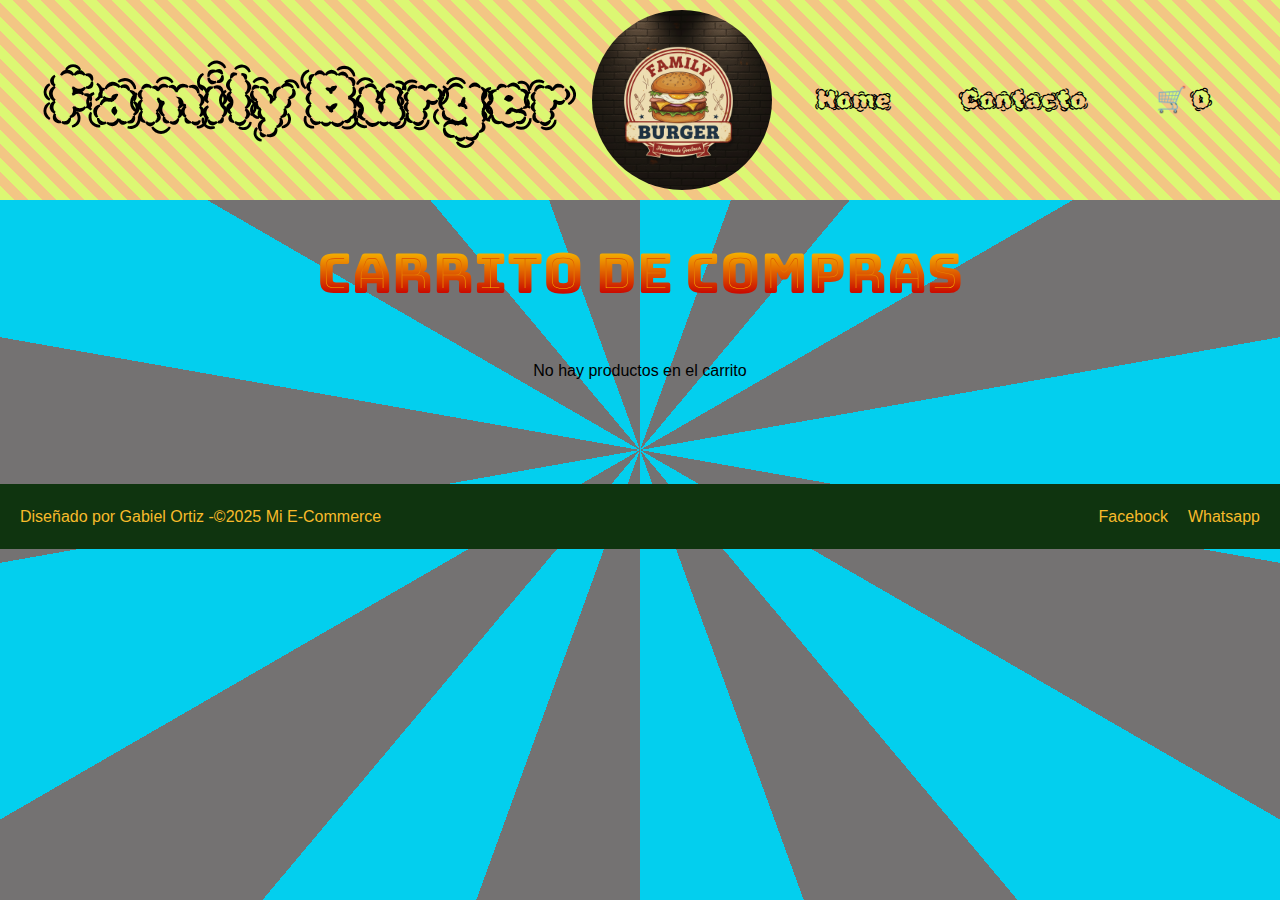
<file: Pages/carrito.html>
<!DOCTYPE html>
<html lang="en">
<head>
    <meta charset="UTF-8">
    <meta name="viewport" content="width=device-width, initial-scale=1.0">

    <link rel="stylesheet" href="../CSS/styleIndex1.css">

    <link rel="preconnect" href="https://fonts.googleapis.com">
    <link rel="preconnect" href="https://fonts.gstatic.com" crossorigin>
    <link href="https://fonts.googleapis.com/css2?family=Bungee+Spice&family=Grenze+Gotisch:wght@100..900&family=Honk&family=Rubik+Puddles&display=swap" rel="stylesheet">


    <title>Carrito</title>

</head>
<body>
    <header class="header">
        <p class="header__logo">
            <a href="../index.html">Family Burger</a>
        </p>
        <img src="../Img/Gemini_Generated_Image_hsbu98hsbu98hsbu.png" alt="Family Burger">
        <nav class="header__nav">
            <ul>
                <li>
                    <a href="../index.html">Home</a>
                </li>
                <li>
                    <a href="../Pages/formulario.html">Contacto</a>
                </li>
                <li>
                    <a href="./Pages/carrito.html" class="carrito-icono">
                       
                       🛒 <span id="contador-carrito" class="contador-carrito">0</span>
                    </a>
                </li>
            </ul>
        </nav>
    </header>

    <main>
        <h1 class="titulo-carrito">Carrito de compras</h1>
        <section id="contenedor-carrito" class="contenedor-carrito">
            <!--Productos del carrito-->
        </section>
        <div class="acciones-carrito" id="acciones-carrito">
            <!--Botones de eliminar y finalizar compra se agregan desde JS-->
        </div>
        <!-- <section id="resumen-carrito">
            Aca ira el resumen del carrito
        </section> -->
    </main>
    <footer class="footer">
        <p>Diseñado por Gabiel Ortiz -&copy;2025 Mi E-Commerce</p>
        <nav>
            <ul>
                <li>Facebock</li>
                <li>Whatsapp</li>
            </ul>
        </nav>
    </footer>
    <!--Enlazo el js antes del cierre del body-->
    <script type="module" src="../js/carrito.js"></script>
</body>
</html>
</file>
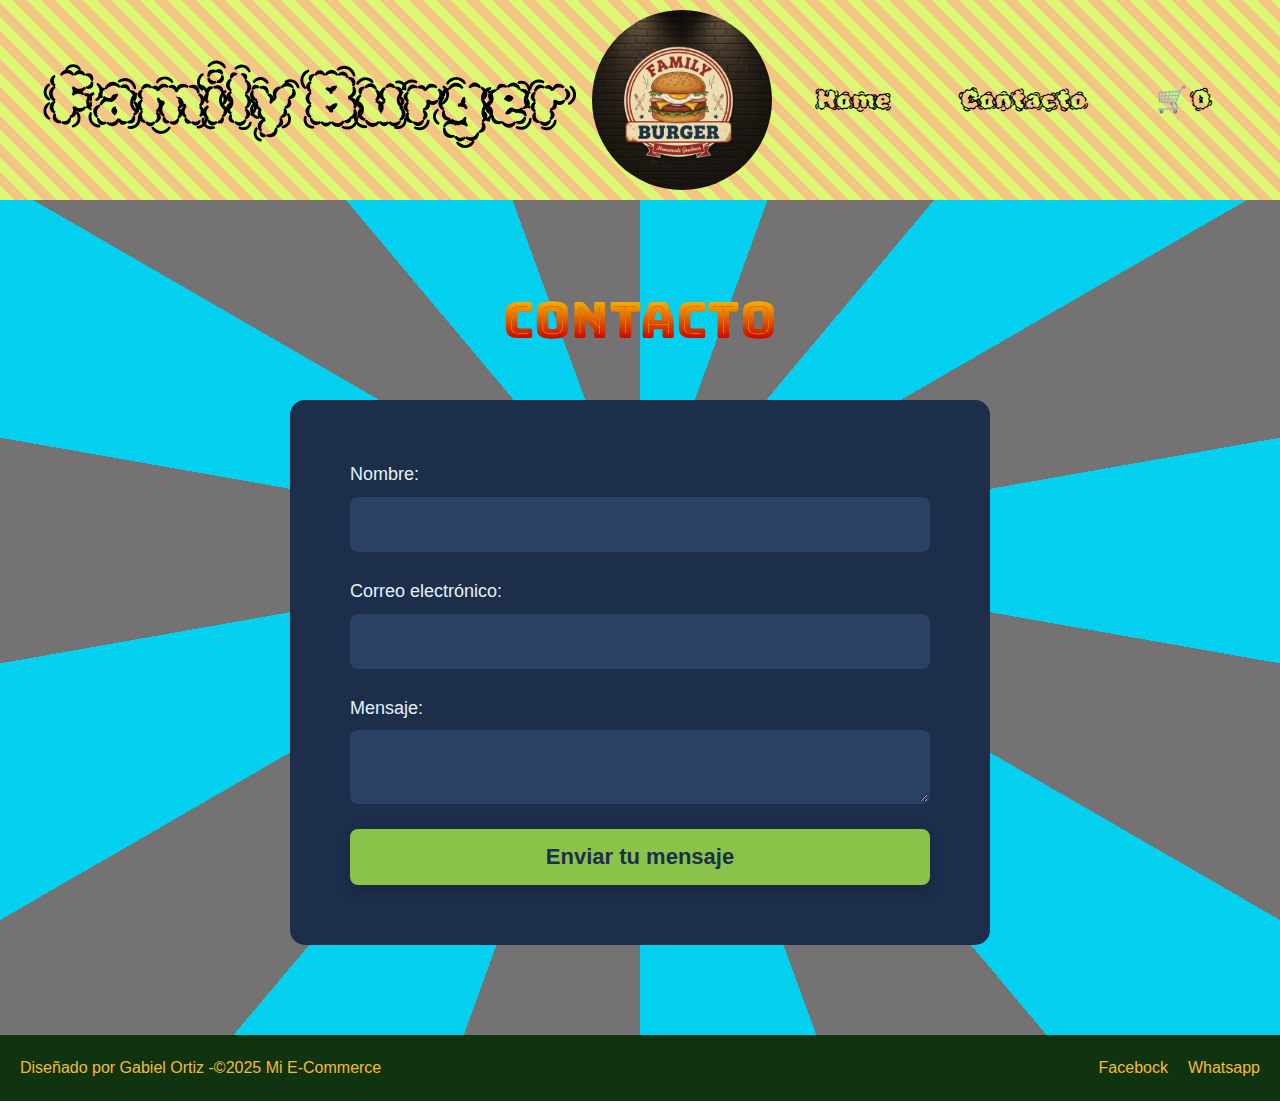
<file: Pages/formulario.html>
<!DOCTYPE html>
<html lang="en">
<head>
	<meta charset="UTF-8">
	<meta name="viewport" content="width=device-width, initial-scale=1.0">

	<link rel="stylesheet" href="../CSS/styleIndex1.css">

	<link rel="preconnect" href="https://fonts.googleapis.com">
    <link rel="preconnect" href="https://fonts.gstatic.com" crossorigin>
    <link href="https://fonts.googleapis.com/css2?family=Bungee+Spice&family=Grenze+Gotisch:wght@100..900&family=Honk&family=Rubik+Puddles&display=swap" rel="stylesheet">


	<title>Formulario de Contacto</title>
</head>

<body>
	<header class="header">
        <p class="header__logo">
            <a href="../index.html">Family Burger</a>
        </p>
        <img src="../Img/Gemini_Generated_Image_hsbu98hsbu98hsbu.png" alt="Family Burger">
        <nav class="header__nav">
            <ul>
                <li>
                    <a href="../index.html">Home</a>
                </li>
                <li>
                    <a href="../Pages/formulario.html">Contacto</a>
                </li>
                <li>
                    <a href="./Pages/carrito.html" class="carrito-icono">
                       
                       🛒 <span id="contador-carrito" class="contador-carrito">0</span>
                    </a>
                </li>
            </ul>
        </nav>
    </header>

	<main>
    <section class="seccion-contacto">
        <h1 class="titulo-contacto">Contacto</h1>
        <form class="form">

		<div class="campo-form">
		<label for="name">Nombre:</label>
		<input type="text" id="name" name="user-name" />
	</div>
	<div class="campo-form">
		<label for="mail">Correo electrónico:</label>
		<input type="email" id="mail" name="user_email" />
	</div>
	<div class="campo-form">
		<label for="mensaje">Mensaje:</label>
		<textarea id="mensaje" name="message"></textarea>
	</div>


		<button type="submit"> Enviar tu mensaje</button>
	</form>
	</section>
	</main>
	<footer class="footer">
        <p>Diseñado por Gabiel Ortiz -&copy;2025 Mi E-Commerce</p>
        <nav>
            <ul>
                <li>Facebock</li>
                <li>Whatsapp</li>
            </ul>
        </nav>
    </footer>
</body>
</html>
</file>
<file: CSS/styleIndex1.css>
* {
    box-sizing: border-box; 
    margin: 0;
    padding: 0;
}

html {
    font-size:62.5%
}

body {
    font-family: 'Open Sans', sans-serif;
    font-size: 1.6rem;
    line-height: 1.6;
    background: repeating-conic-gradient(
        from 0deg,
        rgb(3, 207, 238) 0 20deg,
        rgb(116, 114, 114) 20deg 40deg);
    display: flex;
    flex-direction:column;
    min-height: 100vh;
}

a {
    text-decoration: none;
    color: inherit;
}

.holder {
    /* Contenedor principal para centrar el contenido */
    max-width: 1200px;
    margin: 0 auto;
    padding: 20px;
}

/*
====================================
        HEADER Y NAVEGACIÓN
====================================
*/
.header {
    background: repeating-linear-gradient(
    45deg,
    #dcf773 0 10px,
    rgb(243, 198, 132) 10px 20px );
    padding: 10px 20px;
    display: flex;
    justify-content: space-between;
    align-items: center;
    flex-wrap: wrap; /* Permite que los elementos bajen en móviles */
    gap: 10px;
}

.header__logo a {
  font-family: "Rubik Puddles", system-ui;
  font-weight: 900;
  font-style: normal;
  padding: 1rem;
  margin-left: 2rem;
  font-size: 7rem;
  font-weight: bold;
}

.header__logo a:hover {
  background-image: linear-gradient(to right,black, orange, green, red, blue, violet);
 -webkit-background-clip: text;
  background-clip: text;
  color: transparent;  
}

.header img {
    width: 180px;
    height: 180px;
    border-radius: 100%;
    object-fit: cover;
}
.header__nav {
  padding: 2rem;
  margin-right: 2rem;
}

.header__nav ul {
    list-style: none;
    display: flex;
    gap: 5rem;
    justify-content: center;
}

.header__nav a {
    font-family: "Rubik Puddles", system-ui;
    font-size: 2.5rem; 
    font-weight: 950;
    line-height: 1.2; 
    font-style: normal;

    padding: 5px 10px;
    border-radius: 4px;
    transition: background-color 0.3s;
}

.header__nav a:hover {
    background-image: linear-gradient(to right, black, orange, green, red, blue, violet);
    -webkit-background-clip: text;
    background-clip: text;
    color: transparent; 
}

/*
====================================
        CARRITO
====================================
*/
.titulo-carrito {
    font-size: 5.5rem;
    text-align: center;
    margin: 30px 0 20px 0;
    font-family: "Bungee Spice", sans-serif;
    font-weight: 400;
    font-style: normal;
}
.acciones-carrito {
    width: 100%;
    margin: 3rem auto;
    padding: 1rem;
    text-align: center;
}
                                
.contenedor-carrito {
    display: flex;
    flex-wrap: wrap;
    gap: 20px;
    justify-content: center;
    padding: 20px 0;
}

/* Estilo para los botones (Vaciar Carrito, Eliminar, etc.) */
.btn {
    background-color: #D32F2F;
    color: #FFC107; 
    
    border: none;
    padding: 1.2rem 2rem;
    font-size: 1.8rem;
    font-weight: 900;
    border-radius: 0.8rem;
    cursor: pointer;
    /* Agregamos una sombra para darle profundidad (como un botón que se puede presionar) */
    box-shadow: 0 4px 8px rgba(0, 0, 0, 0.2); 
    /* Transición para el efecto hover */
    transition: background-color 0.2s ease, transform 0.1s;
}

/* Efecto al pasar el mouse*/
.btn:hover {
    background-color: #660707;
    box-shadow: 0 6px 12px rgba(0, 0, 0, 0.3);
}

.btn-vaciar-carrito {
    background-color: #FF9800;
    color: #480d02;
}

.btn-vaciar-carrito:hover {
    background-color: #be0202; 
}

/*
====================================
            MAIN
====================================
*/
.holder > img {
    width: 100%;
    max-height: 300px;
    object-fit: cover;
    margin-bottom: 20px;
    border-radius: 8px;
    box-shadow: 0 4px 6px rgba(0, 0, 0, 0.1);
}

.titulo-home {
    
  font-family: "Honk", system-ui;
  font-optical-sizing: auto;
  font-weight: 400;
  font-style: normal;
  font-variation-settings:
    "MORF" 15,
    "SHLN" 50;
  text-align: center;
  margin-bottom: 30px 0 20px 0;
  font-size: 6.5rem;
}

.parrafo-home {
    text-align: center;
    margin-bottom: 40px;
    font-size: 3.5rem;
    font-family: "Grenze Gotisch", serif;
    font-optical-sizing: auto;
    font-weight: weight;
    font-style: normal;
}

/*
====================================
        PRODUCTOS Y MENÚ
====================================
*/
.titulo-menu {
    font-size: 5.5rem;
    text-align: center;
    margin: 30px 0 20px 0;
    font-family: "Bungee Spice", sans-serif;
    font-weight: 400;
    font-style: normal;
}

.contenedor-tarjetas {
    /* Contenedor Flex para las tarjetas */
    display: flex;
    flex-wrap: wrap;
    gap: 20px;
    justify-content: center;
    padding: 20px 0;
}

.tarjeta-producto {
    /* Estilo base de la tarjeta */
    background-color: white;
    border: 1px solid #ddd;
    border-radius: 8px;
    box-shadow: 0 2px 4px rgba(0, 0, 0, 0.1);
    padding: 15px;
    width: 100%;
    max-width: 300px; /* Ancho máximo para el diseño de escritorio */
    text-align: center;
    transition: transform 0.3s, box-shadow 0.3s;
}

.tarjeta-producto:hover {
    transform: translateY(-5px);
    box-shadow: 0 6px 12px rgba(0, 0, 0, 0.15);
}

.tarjeta-producto img {
    /* Imagen del producto */
    width: 100%;
    height: 200px;
    object-fit: cover;
    border-radius: 4px;
    margin-bottom: 10px;
}

.tarjeta-producto h3 {
    font-size: 1.4rem;
    color: #333;
    margin-bottom: 5px;
}

.tarjeta-producto p {
    font-size: 1.2rem;
    color: #d32f2f;
    font-weight: 700;
    margin-bottom: 15px;
}

/*
====================================
            FOOTER
====================================
*/
.footer {
  background-color: rgb(15, 52, 15);

  padding: 2rem;
  color: #f7bb2b;

  /* hago flexibles al p y la nav */
  display: flex;
  justify-content: space-between;
  align-items: center;
}

.footer nav ul {
  list-style: none;

  /* hago flexibles a los li de la lista */
  display: flex;
  justify-content: center;
  gap: 2rem; /* 20px */
}


/*
====================================
            CONTACTO
====================================
*/
.seccion-contacto {
    width: 100%;
    margin: 4rem auto;
    padding: 2rem 0;
}

.titulo-contacto {
    font-size: 5rem;
    text-align: center;
    margin: 2rem 0 4rem 0;
    font-family: "Bungee Spice", sans-serif;
    font-weight: 400;
    font-style: normal;
}

.form {
    background-color: #1c2e4a; 
    padding: 6rem;
    border-radius: 1.5rem; 
    width: 90%; 
    max-width: 700px; 
    margin: 3rem auto; 
    
    display: flex;
    flex-direction: column;
    gap: 2.5rem;
}

.campo-form {
    display: flex;
    flex-direction: column;
    gap: 0.8rem;
}

.campo-form label {
    font-size: 1.8rem;
    color: #e3f2fd; 
    font-weight: 500;
    transition: color 0.3s;
}

.campo-form input,
.campo-form textarea {
    padding: 1.5rem 1rem;
    font-size: 1.8rem;
    border-radius: 0.8rem;
    border: 2px solid transparent; 
    background-color: #2b4065;
    color: #ffffff;
    transition: border-color 0.3s, box-shadow 0.3s;
}

.form button {
    background-color: #8BC34A; 
    color: #1c2e4a;
    border: none;
    padding: 1.5rem;
    font-size: 2.2rem; 
    font-weight: 900;
    border-radius: 0.8rem;
    cursor: pointer;
    
    /* Sombra para que parezca elevado */
    box-shadow: 0 5px 15px rgba(0, 0, 0, 0.2); 
    transition: background-color 0.3s ease, transform 0.1s ease, box-shadow 0.3s;
}

/*
====================================
  6. Media Queries (Responsividad)
====================================
*/

/* Estilos para pantallas pequeñas (Móviles) */
@media (max-width: 768px) {
    .header {
        flex-direction: column; /* Apila los elementos en el header */
        text-align: center;
    }

    .header__nav {
        margin-top: 10px;
        width: 100%;
    }

    .header__nav ul {
        justify-content: space-around; /* Distribuye los enlaces uniformemente */
        gap: 0;
    }

    .header__logo {
        margin-bottom: 5px;
    }
    
    .titulo-home {
        font-size: 2rem;
    }

    .titulo-menu {
        font-size: 1.6rem;
    }
    
    .card {
        max-width: 90%; /* Hace que las tarjetas ocupen casi todo el ancho */
    }

    footer {
        flex-direction: column;
    }
    
    footer nav ul {
        margin-top: 10px;
    }
}
</file>
